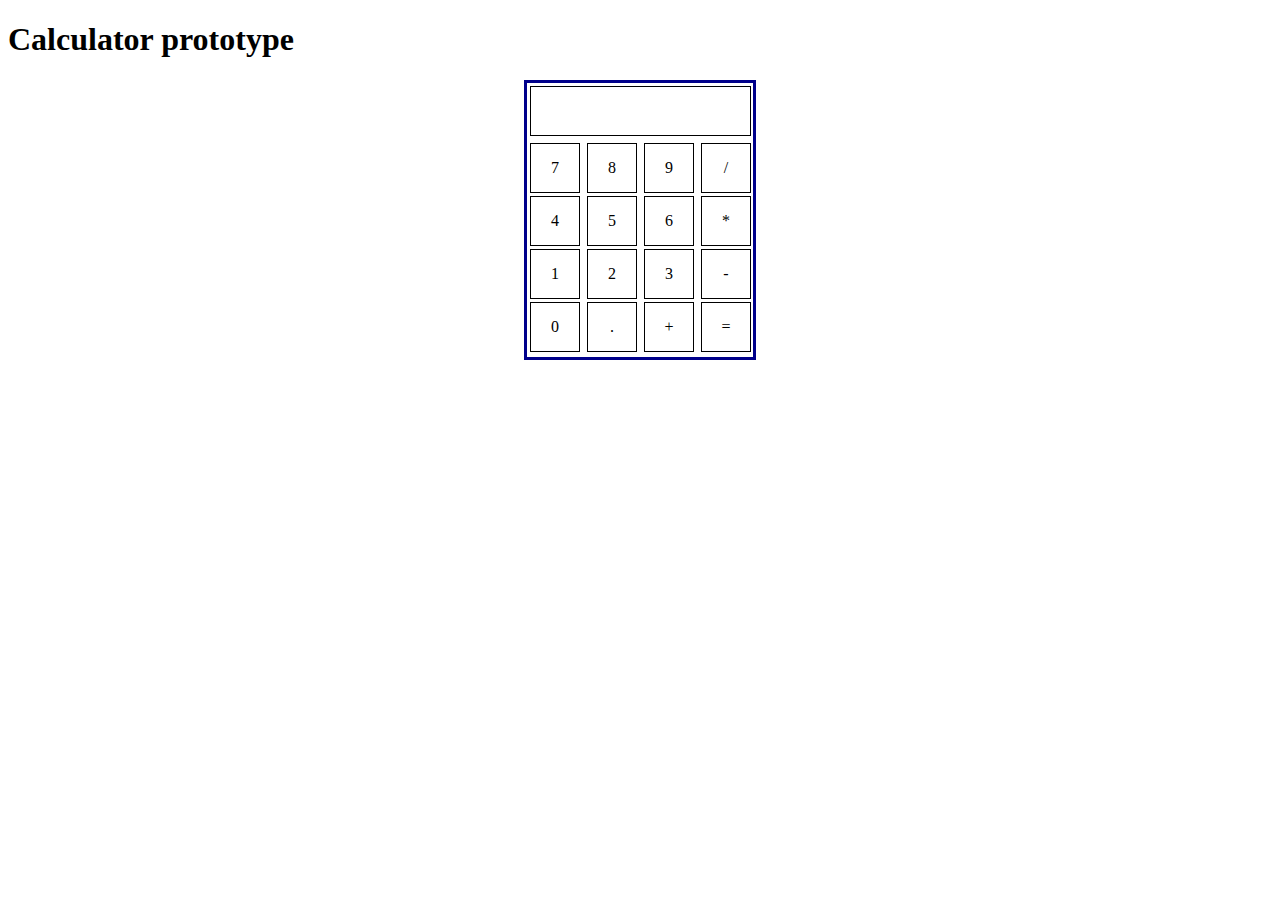
<file: calc.html>
<!DOCTYPE html>
<html>

<head>
    <title>TODO supply a title</title>
    <meta charset="UTF-8">
    <meta name="viewport" content="width=device-width, initial-scale=1.0">

    <style>
        #container {
            width: 226px;
            height: 274px;
            border: 3px solid darkblue;
            margin: auto
        }

        .t1,
        .t4 {
            border: 1px solid black;
            height: 48px;
            margin-left: 3px;
            margin-top: 3px;
            display: inline-block;
            text-align: center;
            line-height: 48px;
        }

        .t1 {
            width: 48px;
        }

        .t4 {
            width: 219px;
        }
    </style>


</head>

<body>
    <h1>Calculator prototype</h1>


    <div id="container">
        <div id="display" class="t4"></div>
        <div id="buttons">
            <div class="t1">7</div>
            <div class="t1">8</div>
            <div class="t1">9</div>
            <div class="t1">/</div>

            <div class="t1">4</div>
            <div class="t1">5</div>
            <div class="t1">6</div>
            <div class="t1">*</div>

            <div class="t1">1</div>
            <div class="t1">2</div>
            <div class="t1">3</div>
            <div class="t1">-</div>

            <div class="t1">0</div>
            <div class="t1">.</div>
            <div class="t1">+</div>
            <div id="calculate" class="t1">=</div>
        </div>
    </div>

    <script>
        var display = document.getElementById("display");
        buttonsDiv = document.getElementById("buttons");
        buttonsDiv.addEventListener('click', (event) => {
            event.preventDefault();
            keyPressed = event.target.innerText;
            display.innerHTML += keyPressed;
        });

        calculateDiv = document.getElementById("calculate");
        calculateDiv.addEventListener('click', (event) => {
            event.stopPropagation()
            var result = eval(display.innerHTML);
            display.innerHTML = result;
        });
    </script>


</body>

</html>
</file>
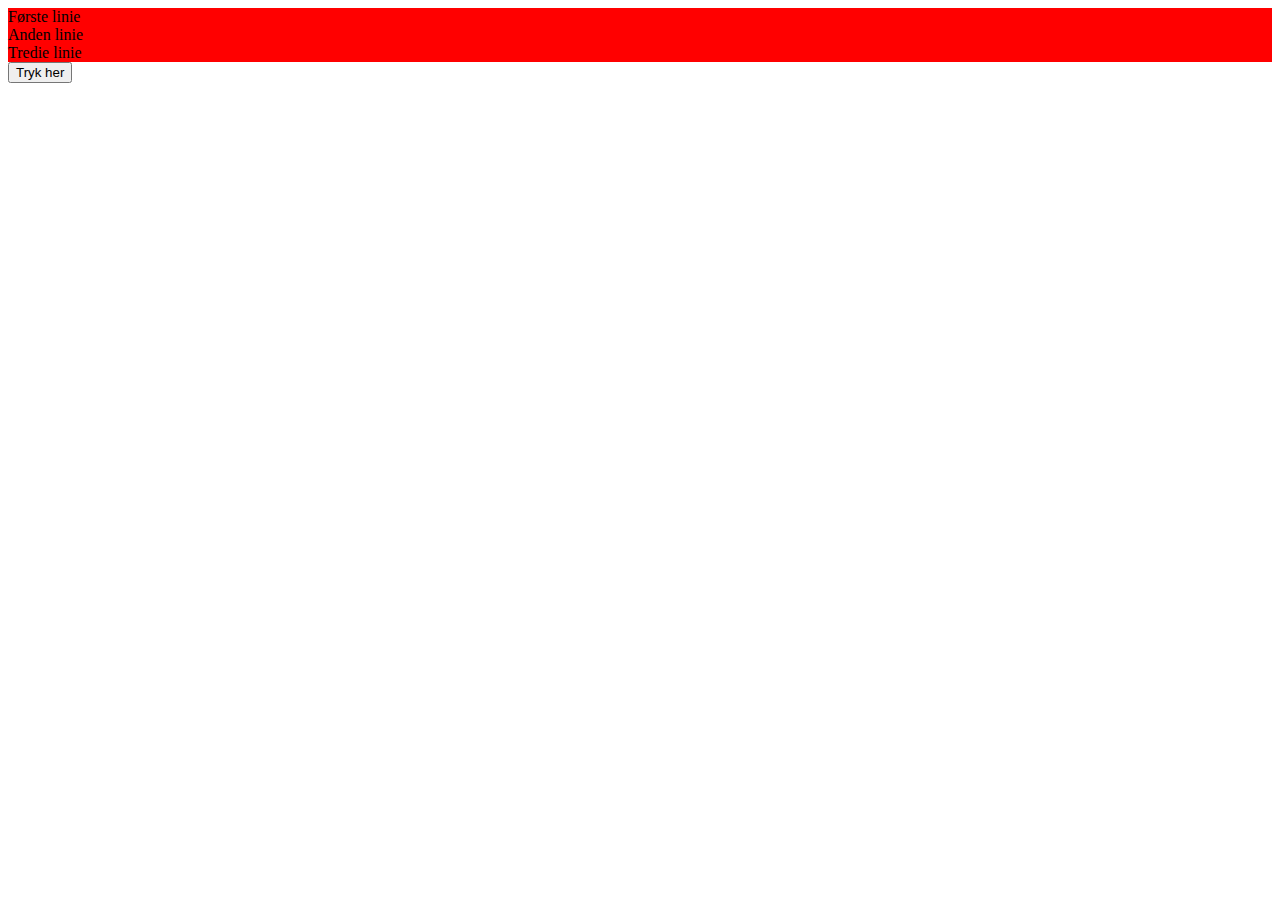
<file: ex1.html>
<!DOCTYPE html>
<html>

<head>
    <title>TODO supply a title</title>
    <meta charset="UTF-8">
    <meta name="viewport" content="width=device-width, initial-scale=1.0">
</head>
<style>
    .myDiv {
        width: 125px;
        height: 25px;
        background-color: yellow;
        margin: 1px;
    }
    .redDiv {
        background-color: red;
    }
</style>

<body>
    <div id="1" class="redDiv">Første linie</div>
    <div id="2" class="redDiv">Anden linie</div>
    <div id="3" class="redDiv">Tredie linie</div>

    <button id="btn">Tryk her</button>

    <script>
        var ids = document.getElementsByTagName("div");
        for (var i = 0; i < ids.length; i++) {
            ids[i].style.backgroundColor = "red";
        }

        function changeColors() {
            document.getElementById("1").style.backgroundColor = "red";
            document.getElementById("2").style.backgroundColor = "yellow";
            document.getElementById("3").style.backgroundColor = "green";
        }

        let btn = document.getElementById("btn");

        btn.addEventListener('click', (event) => {
            event.preventDefault();
            changeColors();
        });
    </script>

</body>

</html>
</file>
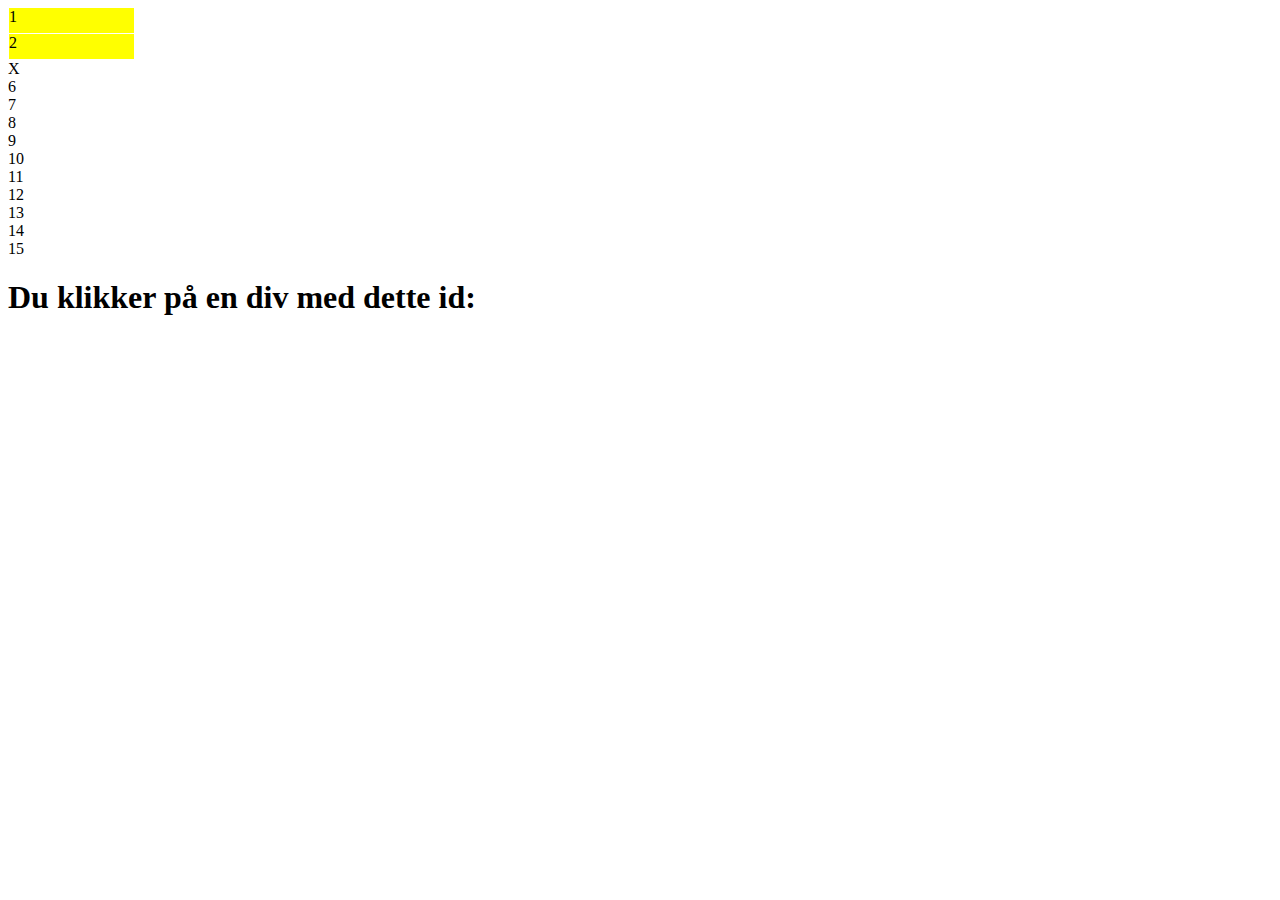
<file: ex2.html>
<!DOCTYPE html>
<html>

<head>
    <title>TODO supply a title</title>
    <meta charset="UTF-8">
    <meta name="viewport" content="width=device-width, initial-scale=1.0">
</head>
<style>
    .myDiv {
        width: 125px;
        height: 25px;
        background-color: yellow;
        margin: 1px;
    }
</style>

<body>
    <div id="1" class="myDiv">1</div>
    <div id="2" class="myDiv">2</div>

    <div id="outer">
        X
        <div id="6">6</div>
        <div id="7">7</div>
        <div id="8">8</div>
        <div id="9">9</div>
        <div id="10">10</div>
        <div id="11">11</div>
        <div id="12">12</div>
        <div id="13">13</div>
        <div id="14">14</div>
        <div id="15">15</div>
        <h1>Du klikker på en div med dette id:</h1>
        <p id="outputtext">
            <p>
    </div>

    <script>
        outerDiv = document.getElementById("outer");

        //outerDiv.onclick = event => console.log(event.target.getAttribute('id'))

        outerDiv.addEventListener('click', event => {
            event.preventDefault();
            document.getElementById("outputtext").innerHTML = event.target.getAttribute('id')
            console.log(event.target.getAttribute('id'))
        });

        let x1 = document.getElementById("1");
        x1.onclick = (x => x1.innerHTML = 'Hi from: ' + x1.id);
        let x2 = document.getElementById("2");
        x2.onclick = (x => x2.innerHTML = 'Hi from: ' + x2.id);
    </script>
</body>

</html>
</file>
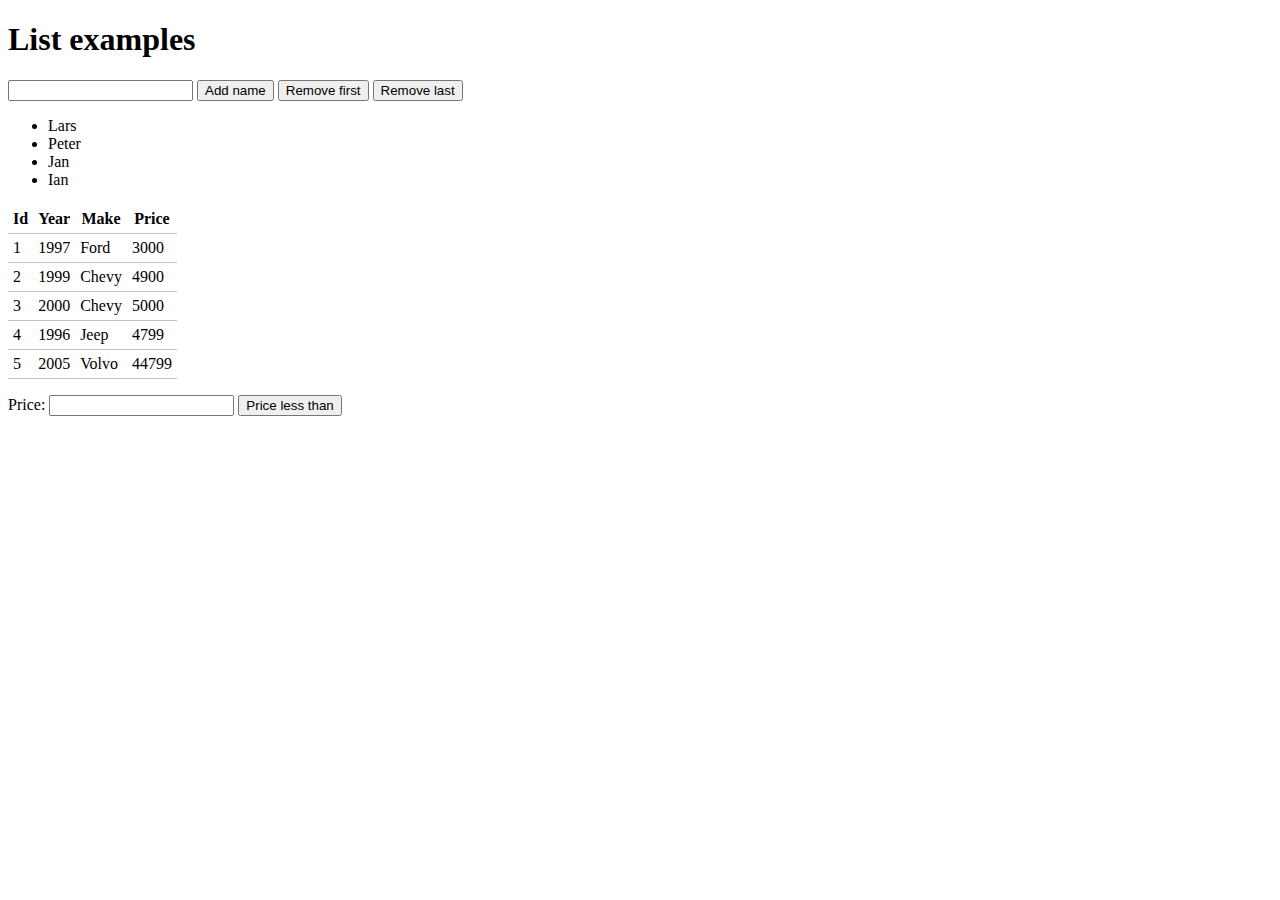
<file: ex3.html>
<!DOCTYPE html>
<html>

<head>
    <title>TODO supply a title</title>
    <meta charset="UTF-8">
    <meta name="viewport" content="width=device-width, initial-scale=1.0">
    <style>
        th,
        td {
            border-bottom: solid 1px silver;
            padding: 5px;
        }

        table {
            border-collapse: collapse;
        }
    </style>
</head>

<body>
    <h1>List examples</h1>

    <form id="inputform">
        <input type="text" id="textinputbox" /> <button id="addnamebtn">Add name</button>
        <button id="removefirstbtn">Remove first</button>
        <button id="removelastbtn">Remove last</button>
    </form>

    <p id="personlist"></p>

    <p id="carlist"></p>

    <p>
        Price: <input id="filterListInput" type="text" />
        <button id="filterListInputBtn">Price less than</button>
    </p>


    <script>
        function renderArrayToList(arrayToRender, element) {
            let html = '<ul>' + nameArray1.map((x) => '<li>' + x + '</li>').join("") + '</ul>'
            element.innerHTML = html;
        }

        var nameArray1 = ["Lars", "Peter", "Jan", "Ian"]


        renderArrayToList(nameArray1, document.getElementById("personlist"));

        addNameBtn = document.getElementById("addnamebtn");
        addNameBtn.addEventListener('click', (event) => {
            event.preventDefault();
            nameArray1.push(document.getElementById("textinputbox").value);
            renderArrayToList(nameArray1, document.getElementById("personlist"));
        });

        removeFirstBtn = document.getElementById("removefirstbtn");
        removeFirstBtn.addEventListener('click', (event) => {
            event.preventDefault();
            nameArray1.shift();
            renderArrayToList(nameArray1, document.getElementById("personlist"));
        });

        removeLastBtn = document.getElementById("removelastbtn");
        removeLastBtn.addEventListener('click', (event) => {
            event.preventDefault();
            nameArray1.pop();
            renderArrayToList(nameArray1, document.getElementById("personlist"));
        });

        const cars = [{
                id: 1,
                year: 1997,
                make: 'Ford',
                model: 'E350',
                price: 3000
            },
            {
                id: 2,
                year: 1999,
                make: 'Chevy',
                model: 'Venture',
                price: 4900
            },
            {
                id: 3,
                year: 2000,
                make: 'Chevy',
                model: 'Venture',
                price: 5000
            },
            {
                id: 4,
                year: 1996,
                make: 'Jeep',
                model: 'Grand Cherokee',
                price: 4799
            },
            {
                id: 5,
                year: 2005,
                make: 'Volvo',
                model: 'V70',
                price: 44799
            }
        ];

        function renderCarArrayToHtmlTable(cars) {
            const carRows = cars.map(x =>
                `<tr><td>${x.id}</td><td>${x.year}</td><td>${x.make}</td><td>${x.price}</td></tr>`).join("");
            const carTable =
                `<table><thead><tr><th>Id</th><th>Year</th><th>Make</th><th>Price</th></tr></thead><tbody>${carRows}</tbody></table>`;
            return carTable;
        }

        document.getElementById("carlist").innerHTML = renderCarArrayToHtmlTable(cars);

        filterListInputBtn = document.getElementById("filterListInputBtn");
        filterListInputBtn.addEventListener('click', (event) => {
            event.preventDefault();
            let priceMax = document.getElementById("filterListInput").value;
            if (isNaN(priceMax)) {
                alert('Indtast et tal');
                document.getElementById("filterListInput").value = null;
            } else {
                document.getElementById("carlist").innerHTML =
                    renderCarArrayToHtmlTable(cars.filter(x => x.price < priceMax));
            }
        });
    </script>

</body>

</html>
</file>
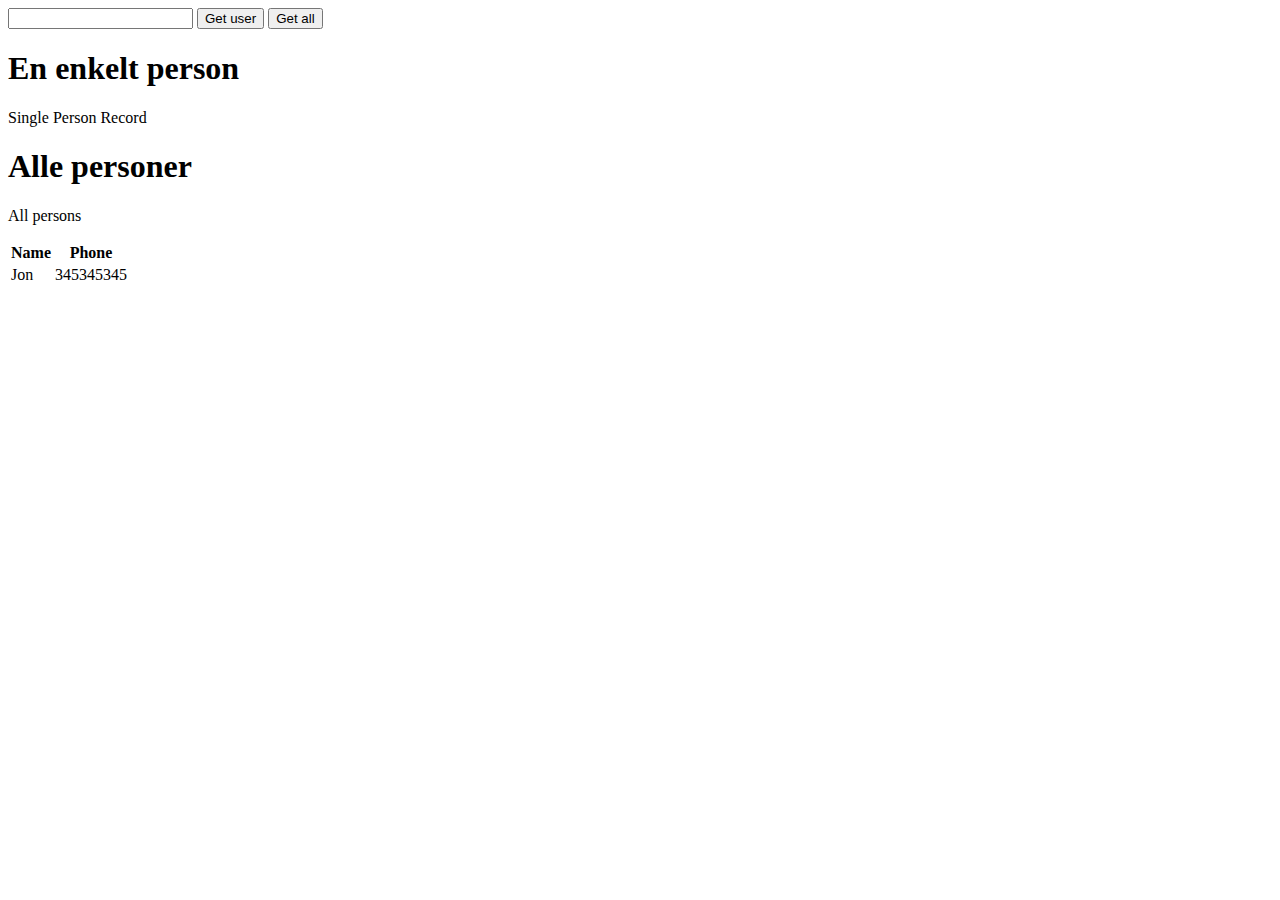
<file: fetchdemo/fetch.html>
<!DOCTYPE html>

<head>
    <meta charset="utf-8">
    <meta http-equiv="X-UA-Compatible" content="IE=edge">
    <title></title>
    <meta name="description" content="">
    <meta name="viewport" content="width=device-width, initial-scale=1">
    <link rel="stylesheet" href="">
</head>

<body>

    <form>
        <input type="text" id="singlePersonRecordTextInput" />
        <button id="singlePersonRecordInputBtn">Get user</button>
        <button id="getAllPersonsBtn">Get all</button>
    </form>
    <h1>En enkelt person</h1>
    <p id="singlePersonRecord">Single Person Record</p>

    <h1>Alle personer</h1>
    <p id="allPersons">All persons</p>


    <table>
        <thead>
            <tr>
                <th>Name</th>
                <th>Phone</th>
            </tr>
        </thead>
        <tr>
            <td>Jon</td>
            <td>345345345</td>
        </tr>


    </table>


    <script src="fetch.js" async defer></script>
</body>

</html>
</file>
